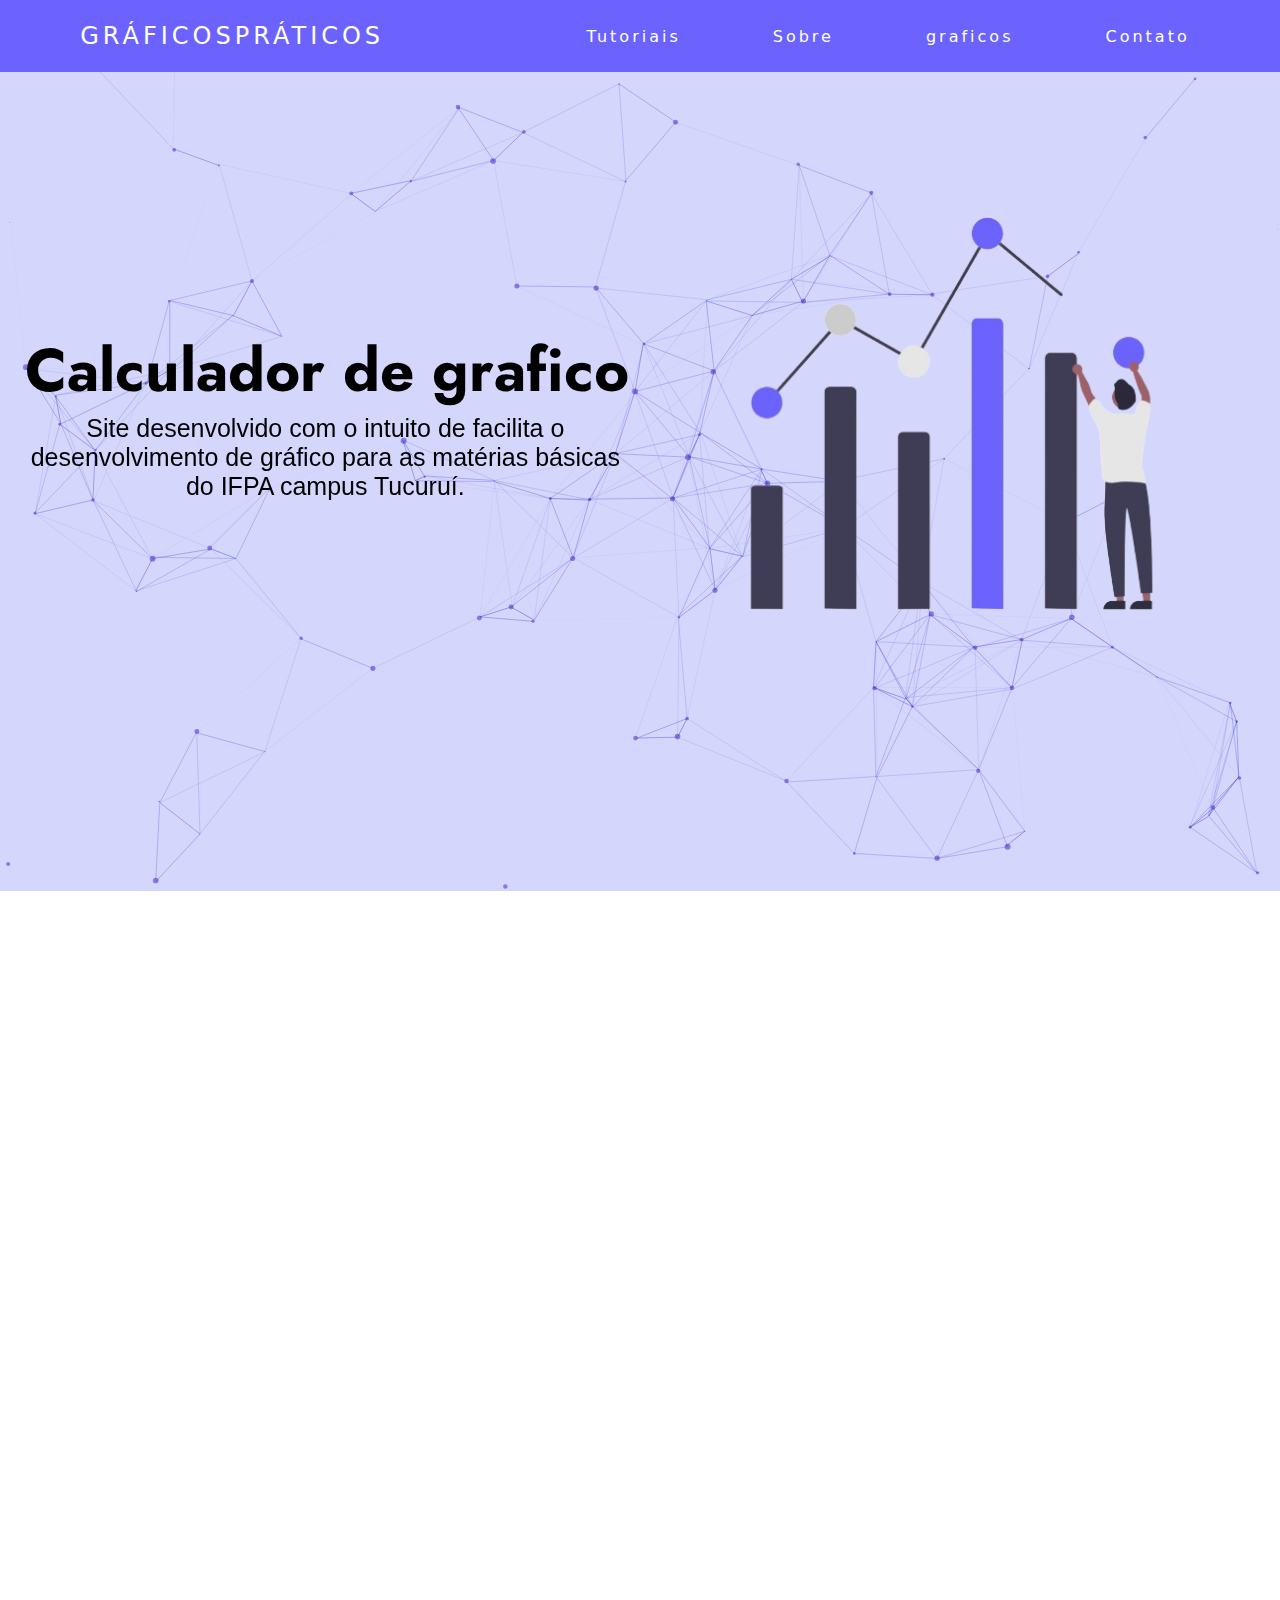
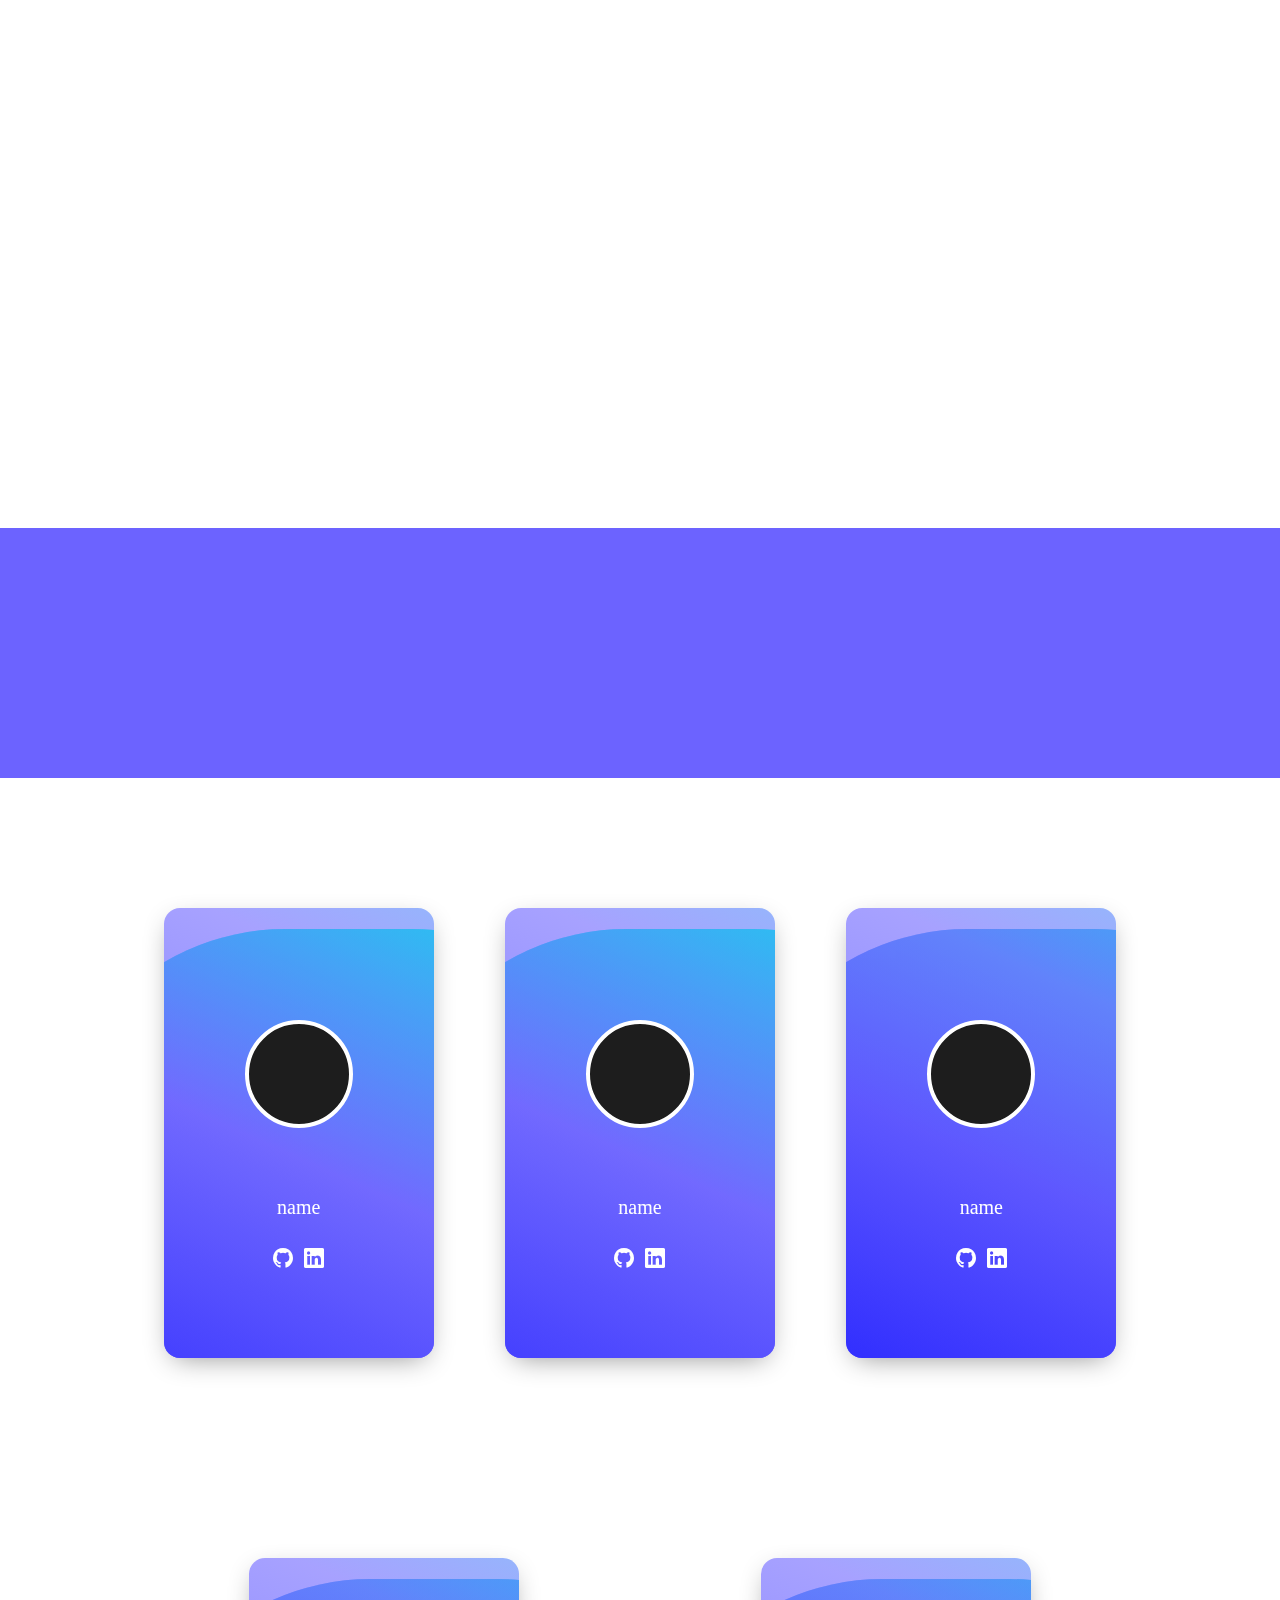
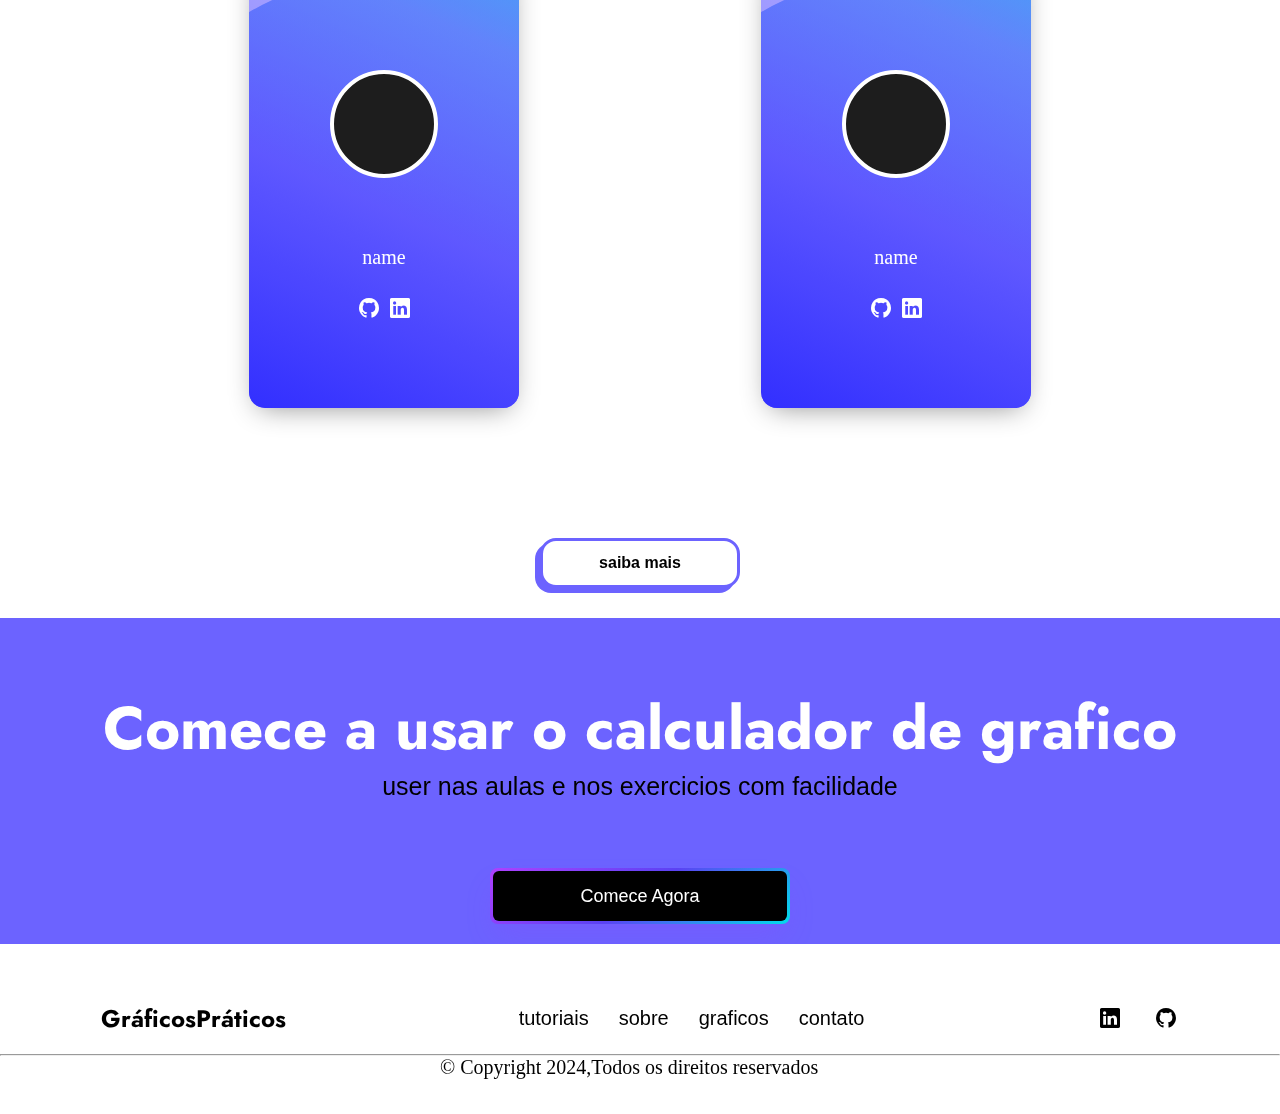
<file: index.html>
<!DOCTYPE html>
<html lang="pt-br">
  <head>
    <meta charset="UTF-8" />
    <meta http-equiv="X-UA-Compatible" content="IE=edge" />
    <meta name="viewport" content="width=device-width, initial-scale=1.0" />
    <title>graficos</title>
    <link rel="stylesheet" href="css/style.css" />
    <link href="https://unpkg.com/aos@2.3.1/dist/aos.css" rel="stylesheet">
    <link rel="stylesheet" href="https://cdn.jsdelivr.net/npm/bootstrap-icons@1.11.3/font/bootstrap-icons.min.css">    <link rel="preconnect" href="https://fonts.googleapis.com">
<link rel="preconnect" href="https://fonts.gstatic.com" crossorigin>

<link href="https://fonts.googleapis.com/css2?family=Jost:ital,wght@0,100..900;1,100..900&display=swap" rel="stylesheet">
<script src="https://unpkg.com/aos@2.3.1/dist/aos.js"></script>
  </head>

  <body>
    <header>
      <nav>
        <a class="logo" href="/">GráficosPráticos</a>
        <div class="mobile-menu">
          <div class="line1"></div>
          <div class="line2"></div>
          <div class="line3"></div>
        </div>
        <ul class="nav-list">
          <li><a class="link-nav" href="pagens/index.html">Tutoriais</a></li>
          <li><a class="link-nav" href="#">Sobre</a></li>
          <li><a class="link-nav" href="#">graficos</a></li>
          <li><a class="link-nav" href="#">Contato</a></li>
        </ul>
      </nav>
    </header>
    <main>
     <!-- conteudo -->
<article id="particles-js">
</article>
<article class="conteiner-conteudo" >
  <section class="text">
       <h1 class="titulo-intro">Calculador de grafico </h1>
       <p class="sub-titulo">Site desenvolvido com o intuito de facilita o desenvolvimento de gráfico para as matérias básicas do 
        IFPA campus Tucuruí.</p>
  </section>
  <img class="baner_grafico" src="img/undraw_visual_data_re_mxxo_1-removebg-preview.png" alt="">
</article>

<!-- --------------------------------------------------------->
<article class="conteiner-recusos" data-aos="fade-up">
  <section class="text">
       <h1 class="titulo"> Veja Alguns Recursos Disponíveis </h1>
       
  </section>
  
</article> 

<!--  -->
<article class="conteiner-box">
 <section class="box-contener">
  <div class="box" data-aos="fade-up-right"data-aos-duration="300">
    <img class="img-box" src="img/undraw_Charts_re_5qe9-removebg-preview.png" alt="">
  
    <p class="text-box">Calculadora de Gráficos Interativa: Visualizem funções matemáticas, dados estatísticos e experimentos científicos de forma dinâmica e intuitiva.</p>
   </div>
  
   <div class="box" data-aos="fade-up-left" data-aos-duration="300">
    <img class="img-box" src="img/undraw_Growing_re_olpi-removebg-preview.png" alt="">
    <p class="text-box">Ferramentas Personalizáveis: Personalizem seus gráficos com uma variedade de opções de estilo e configurações para melhor atender às suas necessidades de aprendizagem.</p>
   </div>
  
   <div class="box" data-aos="fade-up-right" data-aos-duration="300">
    <img class="img-box" src="img/undraw_informed_decision_p2lh-removebg-preview.png" alt="">
    <p class="text-box">Acesso a Tutoriais e Exemplos: Explore uma coleção de tutoriais e exemplos práticos para aprimorar suas habilidades de visualização de dados e compreensão de conceitos acadêmicos.</p>
   </div>
  
   <div class="box" data-aos="fade-up-left" data-aos-duration="300">
    <img class="img-box" src="img/undraw_Online_learning_re_qw08-removebg-preview.png" alt="">
    <p class="text-box">Compatível com Múltiplas Disciplinas: 
      Utilizem a calculadora de gráficos em diversas disciplinas, incluindo matemática, ciências, geografia, história e muito mais.</p>
   </div>
 </section>
</article>
<!-- card equipe -->
<article class="team">
 <section class="textteam">
   <h1 class="titulo"  data-aos="flip-up">Conheça a Nossa Equipe de Desenvovedores </h1>
</section>
     <section class="conteiner-card" >
      <div class="e-card playing">  
        <div class="wave"></div>
        <div class="wave"></div>
        <div class="wave"></div>
            <div class="infotop">
            <div class="faceimg"></div>
      <div class="name">name</div>
      <div class="icon-card">
        <i class="bi bi-github"></i>
      <i class="bi bi-linkedin"></i>
      </div>
        </div>
      </div>
      <!-- max -->
      <div class="e-card playing">
        
        <div class="wave"></div>
        <div class="wave"></div>
        <div class="wave"></div>
        
      
            <div class="infotop">
              <div class="faceimg"></div>
      <div class="name">name</div>
      <div class="icon-card">
        <i class="bi bi-github"></i>
      <i class="bi bi-linkedin"></i>
      </div>
        </div>
      </div>
      <!-- eve -->
      <div class="e-card playing">
        <div class="image"></div>
        
        <div class="wave"></div>
        <div class="wave"></div>
        <div class="wave"></div>
        
      
            <div class="infotop">
              <div class="faceimg"></div>
      <div class="name">name</div>
      <div class="icon-card">
        <i class="bi bi-github"></i>
      <i class="bi bi-linkedin"></i>
      </div>

        </div>
      </div>
      <!-- dh -->
      <div class="e-card playing">
        <div class="image"></div>
        
        <div class="wave"></div>
        <div class="wave"></div>
        <div class="wave"></div>
        
      
            <div class="infotop">
              <div class="faceimg"></div>
      <div class="name">name</div>
      <div class="icon-card">
        <i class="bi bi-github"></i>
      <i class="bi bi-linkedin"></i>
      </div>
        </div>
      </div>
      <!-- tg -->
      <div class="e-card playing">
        <div class="image">

        </div>
        
        <div class="wave"></div>
        <div class="wave"></div>
        <div class="wave"></div>
        
      
            <div class="infotop">
              <div class="faceimg"></div>
      <div class="name">name</div>
      <div class="icon-card">
        <i class="bi bi-github"></i>
      <i class="bi bi-linkedin"></i>
      </div>
        </div>
      </div>
      <!-- pi -->
            
     </section>
     <button class="bt-card">saiba mais</button>
</article>    
  </section>
</article> 
<article class="ultima">
  <section class="textteam">
    <h1 class="titulo">Comece a usar o calculador de grafico</h1>
    <p class="sub-titulo"> user nas aulas e  nos exercicios com facilidade</p>
    
  </section>
  <button class="bt-ultima">
    <span class="text">Comece Agora</span>
  </button>
</article>
    </main>

    <!-- footer -->
    <footer>
      <div class="conteiner-linkfort">
        <h3 class="logo-footer">GráficosPráticos</h3>
        <ul class="links-footer">
          <li><a class="link-footer" href="">tutoriais</a></li>
          <li><a class="link-footer" href="">sobre</a></li>
          <li><a class="link-footer" href="">graficos</a></li>
          <li><a class="link-footer" href="">contato</a></li>
        </ul>
        <ul class="links-footer">
          <a class="link-footer" href=""><i class="bi bi-linkedin"></i></a>
          <a class="link-footer" href=""><i class="bi bi-github"></i></a>
        </ul>
      </div>
      <hr>
     <p class="footer-title">© Copyright 2024,Todos os direitos reservados
    </p>
    </footer>
    <script src="/script/mobile-navbar.js"></script>
    <script src="/script/script.js"></script>
    <script src="/script/particles.min.js"></script>
    <script>
      AOS.init();

      particlesJS(
        {
  "particles": {
    "number": {
      "value": 80,
      "density": {
        "enable": true,
        "value_area": 800
      }
    },
    "color": {
      "value": "#3b1ccd"
    },
    "shape": {
      "type": "circle",
      "stroke": {
        "width": 0,
        "color": "#000000"
      },
      "polygon": {
        "nb_sides": 5
      },
      "image": {
        "src": "img/github.svg",
        "width": 100,
        "height": 100
      }
    },
    "opacity": {
      "value": 0.5,
      "random": false,
      "anim": {
        "enable": false,
        "speed": 1,
        "opacity_min": 0.1,
        "sync": false
      }
    },
    "size": {
      "value": 3,
      "random": true,
      "anim": {
        "enable": false,
        "speed": 40,
        "size_min": 0.1,
        "sync": false
      }
    },
    "line_linked": {
      "enable": true,
      "distance": 150,
      "color": "#0510c3",
      "opacity": 0.4,
      "width": 1
    },
    "move": {
      "enable": true,
      "speed": 6,
      "direction": "none",
      "random": false,
      "straight": false,
      "out_mode": "out",
      "bounce": false,
      "attract": {
        "enable": false,
        "rotateX": 600,
        "rotateY": 1200
      }
    }
  },
  "interactivity": {
    "detect_on": "canvas",
    "events": {
      "onhover": {
        "enable": true,
        "mode": "repulse"
      },
      "onclick": {
        "enable": true,
        "mode": "push"
      },
      "resize": true
    },
    "modes": {
      "grab": {
        "distance": 400,
        "line_linked": {
          "opacity": 1
        }
      },
      "bubble": {
        "distance": 400,
        "size": 40,
        "duration": 2,
        "opacity": 8,
        "speed": 3
      },
      "repulse": {
        "distance": 200,
        "duration": 0.4
      },
      "push": {
        "particles_nb": 4
      },
      "remove": {
        "particles_nb": 2
      }
    }
  },
  "retina_detect": true
}
      )
    </script>
  </body>
</html>
</file>
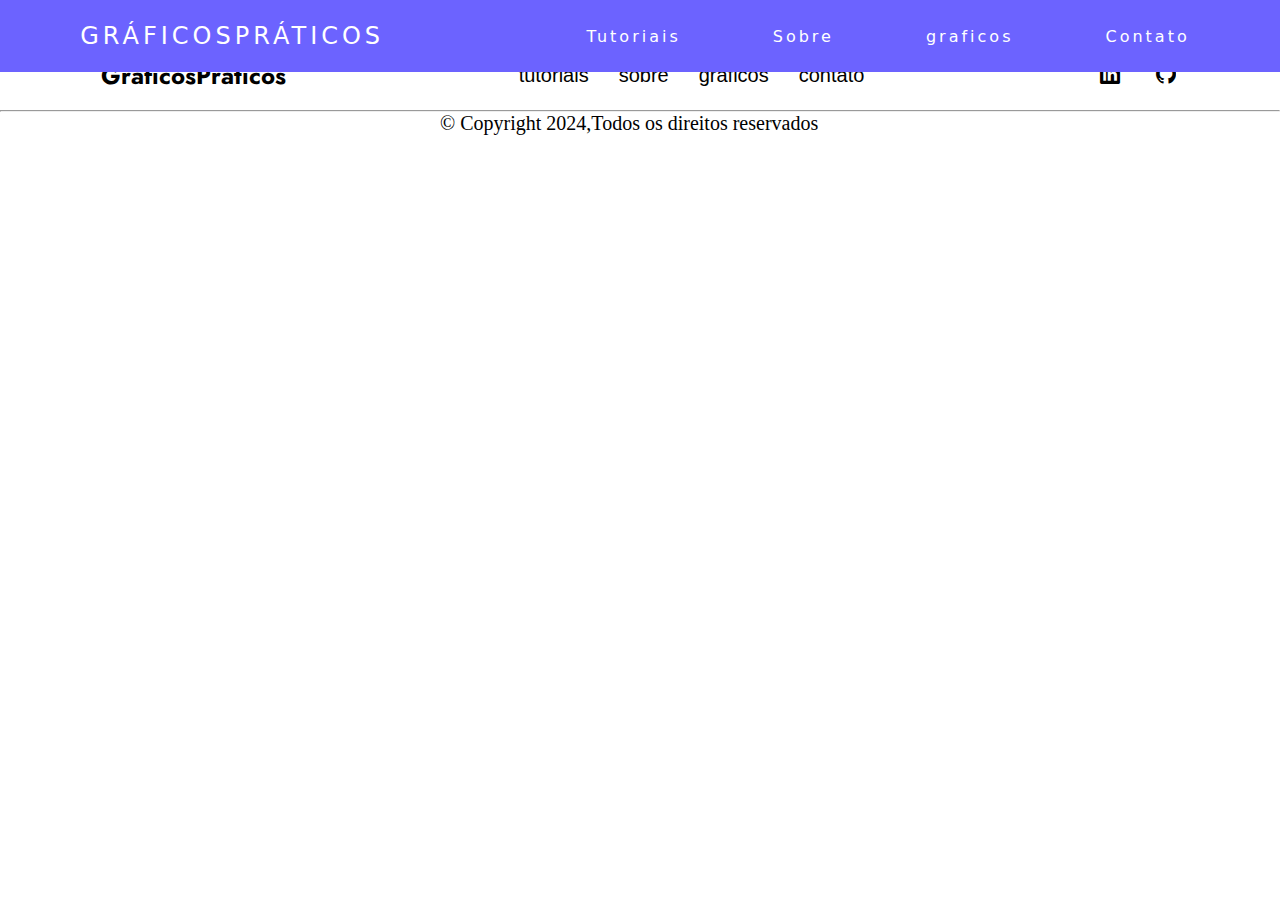
<file: pagens/index.html>
<!DOCTYPE html>
<html lang="pt-br">
  <head>
    <meta charset="UTF-8" />
    <meta http-equiv="X-UA-Compatible" content="IE=edge" />
    <meta name="viewport" content="width=device-width, initial-scale=1.0" />
    <title>graficos</title>
    <link rel="stylesheet" href="/css/style.css" />
    <link href="https://unpkg.com/aos@2.3.1/dist/aos.css" rel="stylesheet">
    <link rel="stylesheet" href="https://cdn.jsdelivr.net/npm/bootstrap-icons@1.11.3/font/bootstrap-icons.min.css">    <link rel="preconnect" href="https://fonts.googleapis.com">
<link rel="preconnect" href="https://fonts.gstatic.com" crossorigin>

<link href="https://fonts.googleapis.com/css2?family=Jost:ital,wght@0,100..900;1,100..900&display=swap" rel="stylesheet">
<script src="https://unpkg.com/aos@2.3.1/dist/aos.js"></script>
  </head>

  <body>
    <header>
      <nav>
        <a class="logo" href="/">GráficosPráticos</a>
        <div class="mobile-menu">
          <div class="line1"></div>
          <div class="line2"></div>
          <div class="line3"></div>
        </div>
        <ul class="nav-list">
          <li><a class="link-nav" href="#">Tutoriais</a></li>
          <li><a class="link-nav" href="#">Sobre</a></li>
          <li><a class="link-nav" href="#">graficos</a></li>
          <li><a class="link-nav" href="#">Contato</a></li>
        </ul>
      </nav>
    </header>


    <main>
      
    </main>
    <footer>




      <div class="conteiner-linkfort">
        <h3 class="logo-footer">GráficosPráticos</h3>
        <ul class="links-footer">
          <li><a class="link-footer" href="">tutoriais</a></li>
          <li><a class="link-footer" href="">sobre</a></li>
          <li><a class="link-footer" href="">graficos</a></li>
          <li><a class="link-footer" href="">contato</a></li>
        </ul>
        <ul class="links-footer">
          <a class="link-footer" href=""><i class="bi bi-linkedin"></i></a>
          <a class="link-footer" href=""><i class="bi bi-github"></i></a>
        </ul>
      </div>
      <hr>
     <p class="footer-title">© Copyright 2024,Todos os direitos reservados
    </p>
    </footer>
    
    <script src="/script/mobile-navbar.js"></script>
    <script src="/script/script.js"></script>
    <script src="/script/particles.min.js"></script>
    <script>
      AOS.init();

      particlesJS(
        {
  "particles": {
    "number": {
      "value": 80,
      "density": {
        "enable": true,
        "value_area": 800
      }
    },
    "color": {
      "value": "#3b1ccd"
    },
    "shape": {
      "type": "circle",
      "stroke": {
        "width": 0,
        "color": "#000000"
      },
      "polygon": {
        "nb_sides": 5
      },
      "image": {
        "src": "img/github.svg",
        "width": 100,
        "height": 100
      }
    },
    "opacity": {
      "value": 0.5,
      "random": false,
      "anim": {
        "enable": false,
        "speed": 1,
        "opacity_min": 0.1,
        "sync": false
      }
    },
    "size": {
      "value": 3,
      "random": true,
      "anim": {
        "enable": false,
        "speed": 40,
        "size_min": 0.1,
        "sync": false
      }
    },
    "line_linked": {
      "enable": true,
      "distance": 150,
      "color": "#0510c3",
      "opacity": 0.4,
      "width": 1
    },
    "move": {
      "enable": true,
      "speed": 6,
      "direction": "none",
      "random": false,
      "straight": false,
      "out_mode": "out",
      "bounce": false,
      "attract": {
        "enable": false,
        "rotateX": 600,
        "rotateY": 1200
      }
    }
  },
  "interactivity": {
    "detect_on": "canvas",
    "events": {
      "onhover": {
        "enable": true,
        "mode": "repulse"
      },
      "onclick": {
        "enable": true,
        "mode": "push"
      },
      "resize": true
    },
    "modes": {
      "grab": {
        "distance": 400,
        "line_linked": {
          "opacity": 1
        }
      },
      "bubble": {
        "distance": 400,
        "size": 40,
        "duration": 2,
        "opacity": 8,
        "speed": 3
      },
      "repulse": {
        "distance": 200,
        "duration": 0.4
      },
      "push": {
        "particles_nb": 4
      },
      "remove": {
        "particles_nb": 2
      }
    }
  },
  "retina_detect": true
}
      )
    </script>
  </body>
</html>
</file>
<file: css/style.css>
*{
    margin: 0;
    padding: 0;
  }

  
  :root{
    ---cor--tema:#6C63FF;
    ----size:60px;
    ----fontTitulo: "Jost", sans-serif;;
    -----fontText:sans-serif;;
    ----sizeText:25px


  }
  
  body, html {
    height: 100%;
    margin: 0;
    
    
  }
  
   .link-nav{
   color: white;
    text-decoration: none;
    transition: 0.3s;
    padding: 10px 20px;
  
  }
  
  
  

  
  .logo {
    font-size: 24px;
    text-transform: uppercase;
    letter-spacing: 4px;
    color: #fff;
    text-decoration: none;
    transition: .3s;
    padding: 10px 20px;
  
  }
  
  
  
  nav {
    display: flex;
    justify-content: space-around;
    align-items: center;
    font-family: system-ui, -apple-system, Helvetica, Arial, sans-serif;
    background:var(---cor--tema);
    height: 8vh;
    position: fixed;
    width: 100%;
    z-index: 999;
  }

  
  .nav-list {
    list-style: none;
    display: flex;
  }
  
  .nav-list li {
    letter-spacing: 3px;
    margin-left: 32px;
    padding: 10px;
  }
  
  .mobile-menu {
    display: none;
    cursor: pointer;
  }
  
  .mobile-menu div {
    width: 32px;
    height: 2px;
    background: #fff;
    margin: 8px;
    transition: 0.3s;
  }
  /* style conteudor */
  .conteiner-conteudo{
    width:100%;
    height: 92vh;
    display: flex;
    justify-content: space-evenly;
    align-items: center;
  }
  .baner_grafico{
    width: 600px;
    height: 400px;
  }
  .titulo-intro{
    font-size: var(----size);
    font-family: var(----fontTitulo);
    color:black;
  }
  .titulo{
    font-size: var(----size);
    font-family: var(----fontTitulo);
    color: #fff;
  }
  .sub-titulo{
  font-family: var(-----fontText);
  font-size: var(----sizeText);
   width: 600px;
   text-align: center;
  }
  #particles-js{
    background:  #d4d6fc ;
    position: fixed;
    width: 100%;
    height: 99vh ;
    z-index: -1;
    top: 0;
  
  }
  .conteiner-recusos{
    width: 100vw;
    height:300px;
    display: flex;
    flex-direction: column;
    align-items: center;
    text-align: center;
    background-color: var(---cor--tema);
    justify-content: center;

  }


  .conteiner-box{
    width: 100vw;
    height: 1000px;
    background-color: #fff;
    

  }
  .box-contener{
    display: flex;
    align-items: center;
    justify-content: space-between;
    flex-wrap: wrap;
   width: 60%;
   margin: auto;
  }
  .box{
    width: 350px;
    display: flex;
    flex-direction: column;
    align-items: center;
    text-align: center;
    padding: 30px;

  }
  .img-box{
    width: 250px;
    height: 200px;
  }
  .text-box{
    font-family: sans-serif;
    font-size: var(----sizeText);
  }
  .team{
  display: flex;
  align-items: center;
  flex-direction: column;
  background-color: #fff;
  width: 100vw;
  
  
  }
  .textteam{
    background-color: var(---cor--tema);
    width: 100%;
    display: flex;
    align-items: center;
    flex-direction: column;
    height: 250px;
    justify-content: center;
  }
  /* style team */
  .conteiner-card{
    display: flex;
    align-items: center;
    width: 80%;
    justify-content: space-evenly;
    padding: 30px;
    flex-wrap: wrap;
  }  
  .image{
    width: 50px;
    height: 50px;
    background-color: #fff;
    z-index: 999;
  }
    .e-card {
      margin: 100px auto;
      background: transparent;
      box-shadow: 0px 8px 28px -9px rgba(0,0,0,0.45);
      position: relative;
      width: 270px;
      height: 450px;
      border-radius: 16px;
      overflow: hidden;
    }
    
    .wave {
      position: absolute;
      width: 640px;
      height: 700px;
      opacity: 0.6;
      left: 0;
      top: 0;
      margin-left: -50%;
      margin-top: -70%;
      background: linear-gradient(744deg,blue,#6C63FF 60%,#00ddeb);
    }
    
    .icon {
      width: 3em;
      margin-top: -1em;
      padding-bottom: 1em;
    }
    
    .infotop {
      display: flex;
      justify-content: space-between;
      align-items: center;
      flex-direction: column;
      text-align: center;
      font-size: 20px;
      position: absolute;
      top: 5.6em;
      left: 0;
      right: 0;
      color: rgb(255, 255, 255);
      font-weight: 600;
      height: 250px;
    }
    
    .name {
      font-size: 20px;
      font-weight: 100;
      position: relative;
      top: 1em;
      text-transform: lowercase;
    }
    .bi{
      margin: 3px;
    }
    .bt-card{
      font-size: 1rem;
      padding: 0.8em 2em;
      background-color:white;
      border: 3px solid #6C63FF;
      border-radius: 1em;
      color: black;
      font-weight: bolder;
      transition: cubic-bezier(0.68, -0.55, 0.265, 1.55) 0.4s;
      box-shadow: -5px 5px 0px 0px #6C63FF;
      width: 200px;
      margin-bottom: 30px;
    }
    
    .bt-card:hover {
      transform: translate(5px, -5px);
    }
    
    .wave:nth-child(2),
    .wave:nth-child(3) {
      top: 210px;
    }
    
    .playing .wave {
      border-radius: 40%;
      animation: wave 3000ms infinite linear;
    }
    
    .wave {
      border-radius: 40%;
      animation: wave 55s infinite linear;
    }
    
    .playing .wave:nth-child(2) {
      animation-duration: 4000ms;
    }
    
    .wave:nth-child(2) {
      animation-duration: 50s;
    }
    
    .playing .wave:nth-child(3) {
      animation-duration: 5000ms;
    }
    
    .wave:nth-child(3) {
      animation-duration: 45s;
    }
    /* -------------------------------- */
    .faceimg{
      width: 100px;
      height: 100px;
      border-radius: 50%;
      background-color: #1d1d1d;
      border:4px solid #fff;
    }
    .ultima{
      width: 100vw;
      background-color: var(---cor--tema);
      padding-bottom: 20px;
    }
    .bt-ultima{
      align-items: center;
      background-image: linear-gradient(144deg,#AF40FF, #5B42F3 50%,#00DDEB);
      border: 0;
      border-radius: 8px;
      box-shadow: rgba(151, 65, 252, 0.2) 0 15px 30px -5px;
      box-sizing: border-box;
      color: #FFFFFF;
      display: flex;
      font-family: Phantomsans, sans-serif;
      font-size: 18px;
      justify-content: center;
      line-height: 1em;
      max-width: 100%;
      min-width: 300px;
      padding: 3px;
      text-decoration: none;
      user-select: none;
      -webkit-user-select: none;
      touch-action: manipulation;
      white-space: nowrap;
      cursor: pointer;
      transition: all .3s;
      margin:auto;
     }
     
     .bt-ultima:active,
     .bt-ultima:hover {
      outline: 0;
     }
     
     .bt-ultima span {
      background-color: black;
      padding: 16px 24px;
      border-radius: 6px;
      width: 100%;
      height: 100%;
      transition: 300ms;
     }
     
     .bt-ultima:hover span {
      background: none;
     }
     
     .bt-ultima:active {
      transform: scale(0.9);
     }

     footer{
      background-color: #fff;
      width: 100vw;
      height: 150px;
      padding-top: 20px;
     }
     .conteiner-linkfort{
      padding-top: 20px;
      display: flex;
      justify-content: space-around;
      align-items: center;
      flex-wrap: wrap;
      height: 70px;

     }
   .links-footer{
    display: flex;
   list-style: none;
   }
  .link-footer{
    font-size: 20px;
    margin-left: 30px;
    text-decoration: none;
    color: black;
    font-family: var(-----fontText);
  }
  .logo-footer{
    font-size: 24px;
    font-family: var(----fontTitulo);
  }
  .footer-title{
    font-size: 20px;
    width: 400px;
    margin: auto;
    color: black;
  }
  @media (max-width: 999px) {
    body {
  
      overflow-x: hidden;
    }
    .nav-list {
      position: absolute;
      top: 8vh;
      right: 0;
      width: 50vw;
      height: 92vh;
      background:var(---cor--tema);
      flex-direction: column;
      align-items: center;
      justify-content: space-around;
      transform: translateX(100%);
      transition: transform 0.3s ease-in;
      z-index: 9999;
    }
    .nav-list li {
      margin-left: 0;
      opacity: 0;
    }
    .mobile-menu {
      display: block;
    }
  }
  
  .nav-list.active {
    transform: translateX(0);
  }
  
  @keyframes navLinkFade {
    from {
      opacity: 0;
      transform: translateX(50px);
    }
    to {
      opacity: 1;
      transform: translateX(0);
    }
  }
  
  .mobile-menu.active .line1 {
    transform: rotate(-45deg) translate(-8px, 8px);
  }
  
  .mobile-menu.active .line2 {
    opacity: 0;
  }
  
  .mobile-menu.active .line3 {
    transform: rotate(45deg) translate(-5px, -7px);
  }
  
  @keyframes wave {
    0% {
      transform: rotate(0deg);
    }
  
    100% {
      transform: rotate(360deg);
    }
  }
</file>
